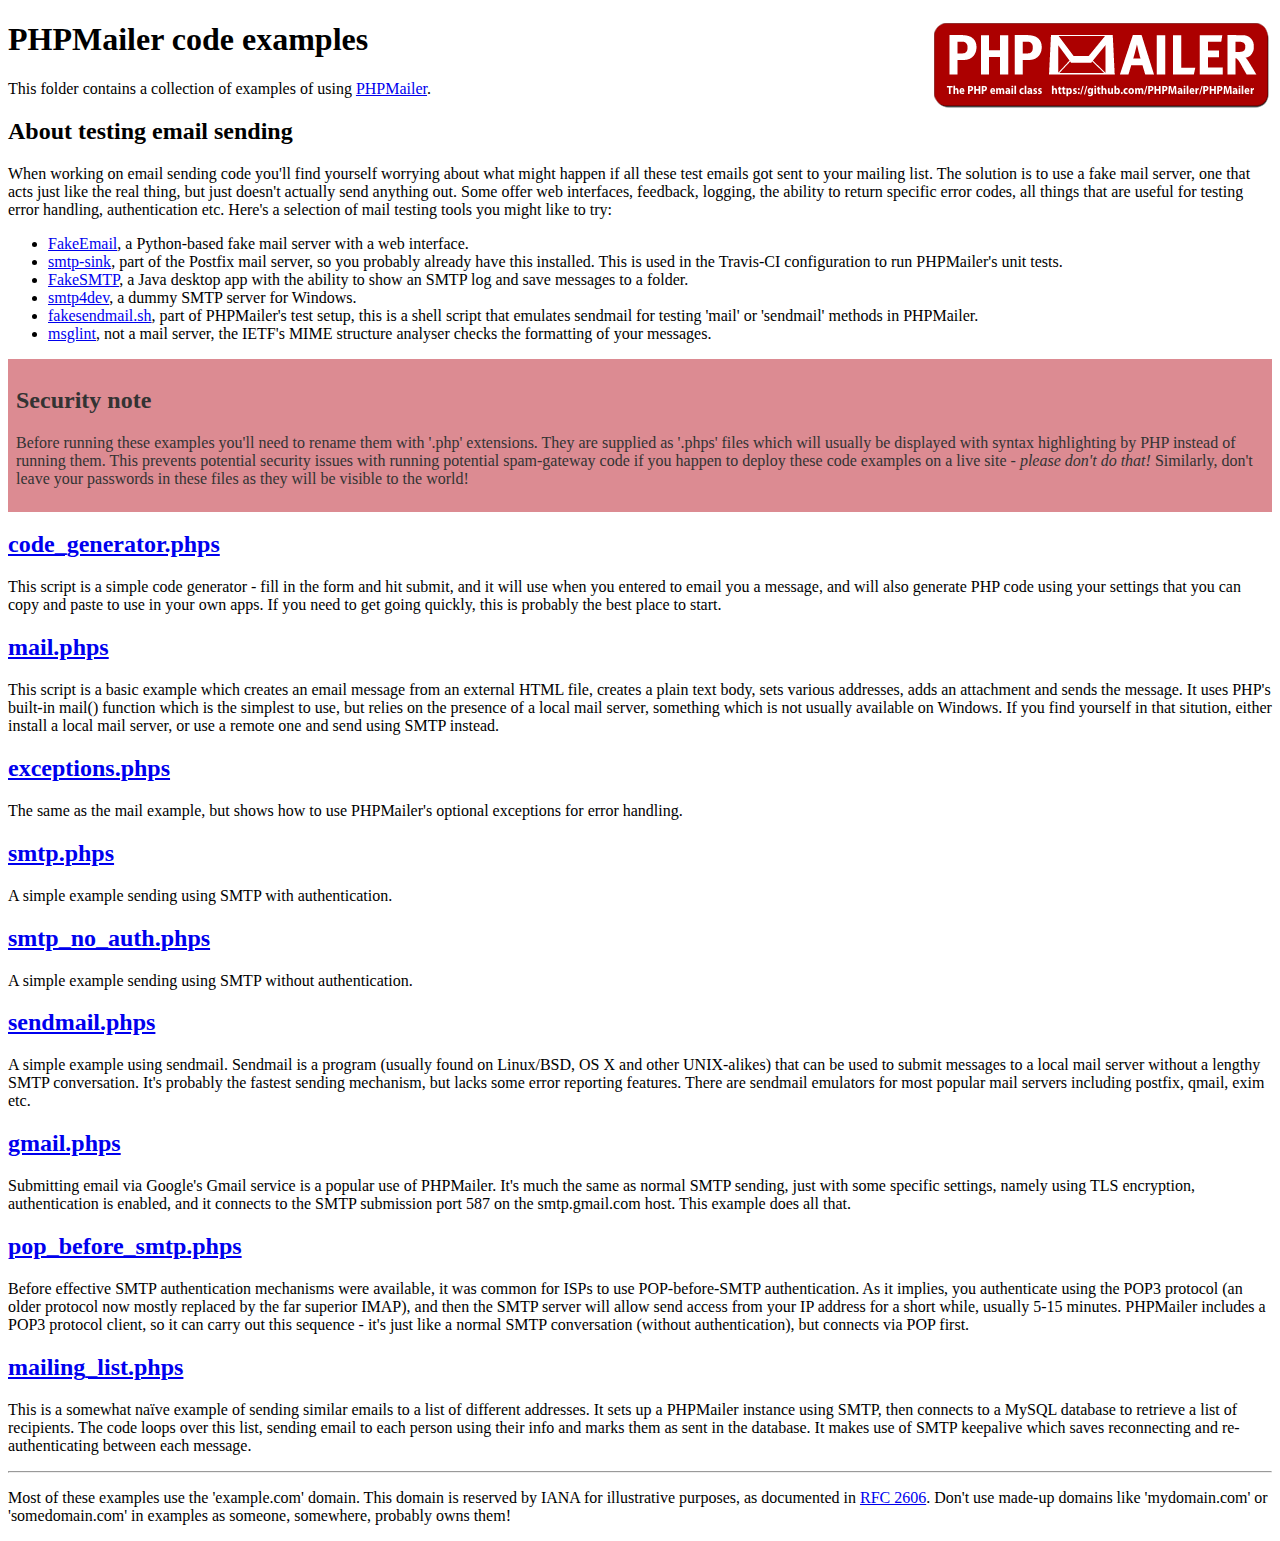
<file: phpmailer/examples/index.html>
<!DOCTYPE html>
<html>
<head>
	<meta http-equiv="Content-Type" content="text/html; charset=utf-8" />
	<title>PHPMailer Examples</title>
</head>
<body>
<h1>PHPMailer code examples<a href="https://github.com/PHPMailer/PHPMailer"><img src="images/phpmailer.png" style="float:right; border:0;" alt="PHPMailer logo"></a></h1>
<p>This folder contains a collection of examples of using <a href="https://github.com/PHPMailer/PHPMailer">PHPMailer</a>.</p>
<h2>About testing email sending</h2>
<p>When working on email sending code you'll find yourself worrying about what might happen if all these test emails got sent to your mailing list. The solution is to use a fake mail server, one that acts just like the real thing, but just doesn't actually send anything out. Some offer web interfaces, feedback, logging, the ability to return specific error codes, all things that are useful for testing error handling, authentication etc. Here's a selection of mail testing tools you might like to try:</p>
<ul>
  <li><a href="https://github.com/isotoma/FakeEmail">FakeEmail</a>, a Python-based fake mail server with a web interface.</li>
  <li><a href="http://www.postfix.org/smtp-sink.1.html">smtp-sink</a>, part of the Postfix mail server, so you probably already have this installed. This is used in the Travis-CI configuration to run PHPMailer's unit tests.</li>
  <li><a href="https://github.com/Nilhcem/FakeSMTP">FakeSMTP</a>, a Java desktop app with the ability to show an SMTP log and save messages to a folder.</li>
  <li><a href="http://smtp4dev.codeplex.com">smtp4dev</a>, a dummy SMTP server for Windows.</li>
  <li><a href="https://github.com/PHPMailer/PHPMailer/blob/master/test/fakesendmail.sh">fakesendmail.sh</a>, part of PHPMailer's test setup, this is a shell script that emulates sendmail for testing 'mail' or 'sendmail' methods in PHPMailer.</li>
  <li><a href="http://tools.ietf.org/tools/msglint/">msglint</a>, not a mail server, the IETF's MIME structure analyser checks the formatting of your messages.</li>
</ul>
<div style="padding: 8px; color: #333333; background-color: #dc8b92">
<h2>Security note</h2>
<p>Before running these examples you'll need to rename them with '.php' extensions. They are supplied as '.phps' files which will usually be displayed with syntax highlighting by PHP instead of running them. This prevents potential security issues with running potential spam-gateway code if you happen to deploy these code examples on a live site - <em>please don't do that!</em> Similarly, don't leave your passwords in these files as they will be visible to the world!</p>
</div>
<h2><a href="code_generator.phps">code_generator.phps</a></h2>
<p>This script is a simple code generator - fill in the form and hit submit, and it will use when you entered to email you a message, and will also generate PHP code using your settings that you can copy and paste to use in your own apps. If you need to get going quickly, this is probably the best place to start.</p>
<h2><a href="mail.phps">mail.phps</a></h2>
<p>This script is a basic example which creates an email message from an external HTML file, creates a plain text body, sets various addresses, adds an attachment and sends the message. It uses PHP's built-in mail() function which is the simplest to use, but relies on the presence of a local mail server, something which is not usually available on Windows. If you find yourself in that sitution, either install a local mail server, or use a remote one and send using SMTP instead.</p>
<h2><a href="exceptions.phps">exceptions.phps</a></h2>
<p>The same as the mail example, but shows how to use PHPMailer's optional exceptions for error handling.</p>
<h2><a href="smtp.phps">smtp.phps</a></h2>
<p>A simple example sending using SMTP with authentication.</p>
<h2><a href="smtp_no_auth.phps">smtp_no_auth.phps</a></h2>
<p>A simple example sending using SMTP without authentication.</p>
<h2><a href="sendmail.phps">sendmail.phps</a></h2>
<p>A simple example using sendmail. Sendmail is a program (usually found on Linux/BSD, OS X and other UNIX-alikes) that can be used to submit messages to a local mail server without a lengthy SMTP conversation. It's probably the fastest sending mechanism, but lacks some error reporting features. There are sendmail emulators for most popular mail servers including postfix, qmail, exim etc.</p>
<h2><a href="gmail.phps">gmail.phps</a></h2>
<p>Submitting email via Google's Gmail service is a popular use of PHPMailer. It's much the same as normal SMTP sending, just with some specific settings, namely using TLS encryption, authentication is enabled, and it connects to the SMTP submission port 587 on the smtp.gmail.com host. This example does all that.</p>
<h2><a href="pop_before_smtp.phps">pop_before_smtp.phps</a></h2>
<p>Before effective SMTP authentication mechanisms were available, it was common for ISPs to use POP-before-SMTP authentication. As it implies, you authenticate using the POP3 protocol (an older protocol now mostly replaced by the far superior IMAP), and then the SMTP server will allow send access from your IP address for a short while, usually 5-15 minutes. PHPMailer includes a POP3 protocol client, so it can carry out this sequence - it's just like a normal SMTP conversation (without authentication), but connects via POP first.</p>
<h2><a href="mailing_list.phps">mailing_list.phps</a></h2>
<p>This is a somewhat naïve example of sending similar emails to a list of different addresses. It sets up a PHPMailer instance using SMTP, then connects to a MySQL database to retrieve a list of recipients. The code loops over this list, sending email to each person using their info and marks them as sent in the database. It makes use of SMTP keepalive which saves reconnecting and re-authenticating between each message.</p>
<hr>
<p>Most of these examples use the 'example.com' domain. This domain is reserved by IANA for illustrative purposes, as documented in <a href="http://tools.ietf.org/html/rfc2606">RFC 2606</a>. Don't use made-up domains like 'mydomain.com' or 'somedomain.com' in examples as someone, somewhere, probably owns them!</p>
</body>
</html>
</file>
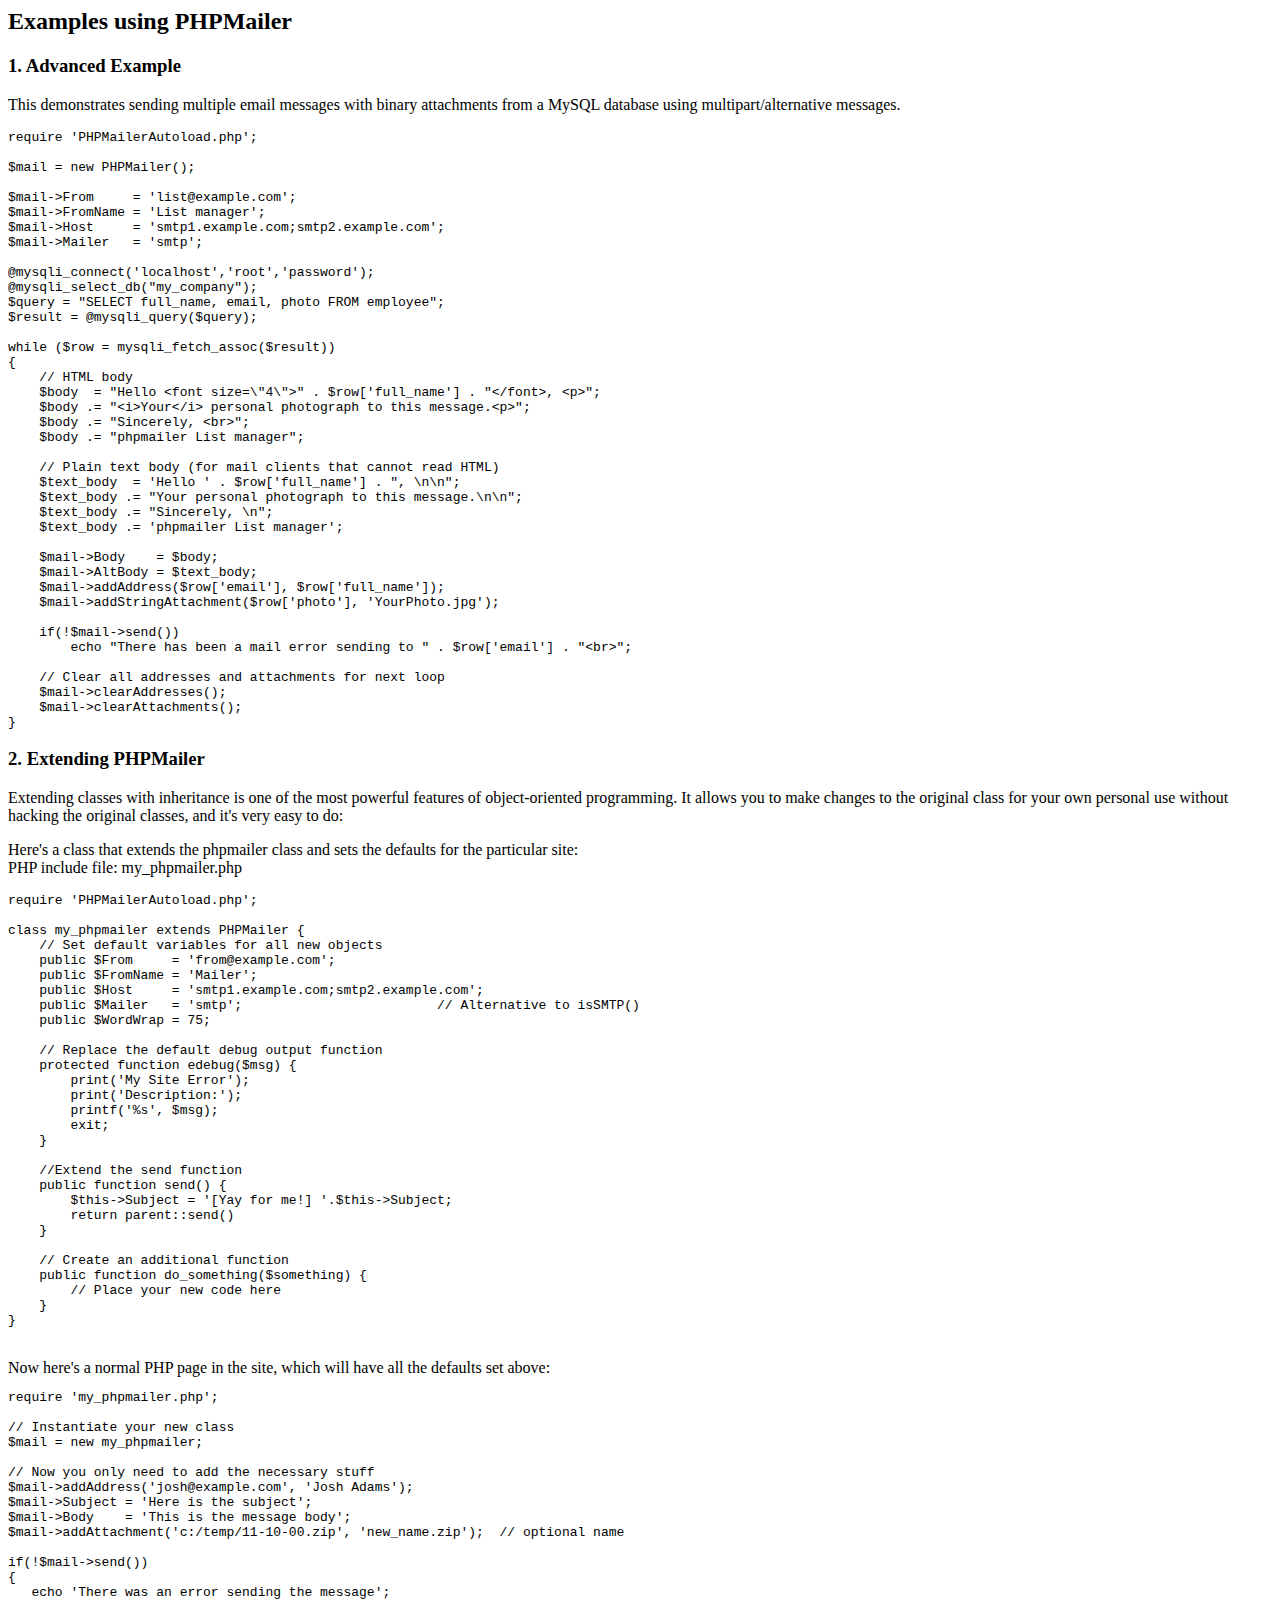
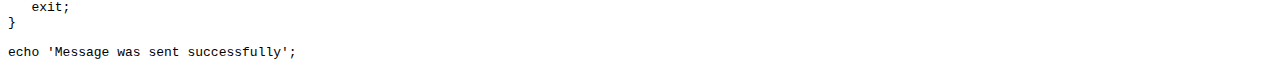
<file: phpmailer/docs/extending.html>
<html>
<head>
<title>Examples using phpmailer</title>
</head>

<body>

<h2>Examples using PHPMailer</h2>

<h3>1. Advanced Example</h3>
<p>

This demonstrates sending multiple email messages with binary attachments
from a MySQL database using multipart/alternative messages.<p>

<pre>
require 'PHPMailerAutoload.php';

$mail = new PHPMailer();

$mail->From     = 'list@example.com';
$mail->FromName = 'List manager';
$mail->Host     = 'smtp1.example.com;smtp2.example.com';
$mail->Mailer   = 'smtp';

@mysqli_connect('localhost','root','password');
@mysqli_select_db("my_company");
$query = "SELECT full_name, email, photo FROM employee";
$result = @mysqli_query($query);

while ($row = mysqli_fetch_assoc($result))
{
    // HTML body
    $body  = "Hello &lt;font size=\"4\"&gt;" . $row['full_name'] . "&lt;/font&gt;, &lt;p&gt;";
    $body .= "&lt;i&gt;Your&lt;/i&gt; personal photograph to this message.&lt;p&gt;";
    $body .= "Sincerely, &lt;br&gt;";
    $body .= "phpmailer List manager";

    // Plain text body (for mail clients that cannot read HTML)
    $text_body  = 'Hello ' . $row['full_name'] . ", \n\n";
    $text_body .= "Your personal photograph to this message.\n\n";
    $text_body .= "Sincerely, \n";
    $text_body .= 'phpmailer List manager';

    $mail->Body    = $body;
    $mail->AltBody = $text_body;
    $mail->addAddress($row['email'], $row['full_name']);
    $mail->addStringAttachment($row['photo'], 'YourPhoto.jpg');

    if(!$mail->send())
        echo "There has been a mail error sending to " . $row['email'] . "&lt;br&gt;";

    // Clear all addresses and attachments for next loop
    $mail->clearAddresses();
    $mail->clearAttachments();
}
</pre>
<p>

<h3>2. Extending PHPMailer</h3>
<p>

Extending classes with inheritance is one of the most
powerful features of object-oriented programming. It allows you to make changes to the
original class for your own personal use without hacking the original
classes, and it's very easy to do:

<p>
Here's a class that extends the phpmailer class and sets the defaults
for the particular site:<br>
PHP include file: my_phpmailer.php
<p>

<pre>
require 'PHPMailerAutoload.php';

class my_phpmailer extends PHPMailer {
    // Set default variables for all new objects
    public $From     = 'from@example.com';
    public $FromName = 'Mailer';
    public $Host     = 'smtp1.example.com;smtp2.example.com';
    public $Mailer   = 'smtp';                         // Alternative to isSMTP()
    public $WordWrap = 75;

    // Replace the default debug output function
    protected function edebug($msg) {
        print('My Site Error');
        print('Description:');
        printf('%s', $msg);
        exit;
    }

    //Extend the send function
    public function send() {
        $this->Subject = '[Yay for me!] '.$this->Subject;
        return parent::send()
    }

    // Create an additional function
    public function do_something($something) {
        // Place your new code here
    }
}
</pre>
<br>
Now here's a normal PHP page in the site, which will have all the defaults set above:<br>

<pre>
require 'my_phpmailer.php';

// Instantiate your new class
$mail = new my_phpmailer;

// Now you only need to add the necessary stuff
$mail->addAddress('josh@example.com', 'Josh Adams');
$mail->Subject = 'Here is the subject';
$mail->Body    = 'This is the message body';
$mail->addAttachment('c:/temp/11-10-00.zip', 'new_name.zip');  // optional name

if(!$mail->send())
{
   echo 'There was an error sending the message';
   exit;
}

echo 'Message was sent successfully';
</pre>
</body>
</html>
</file>
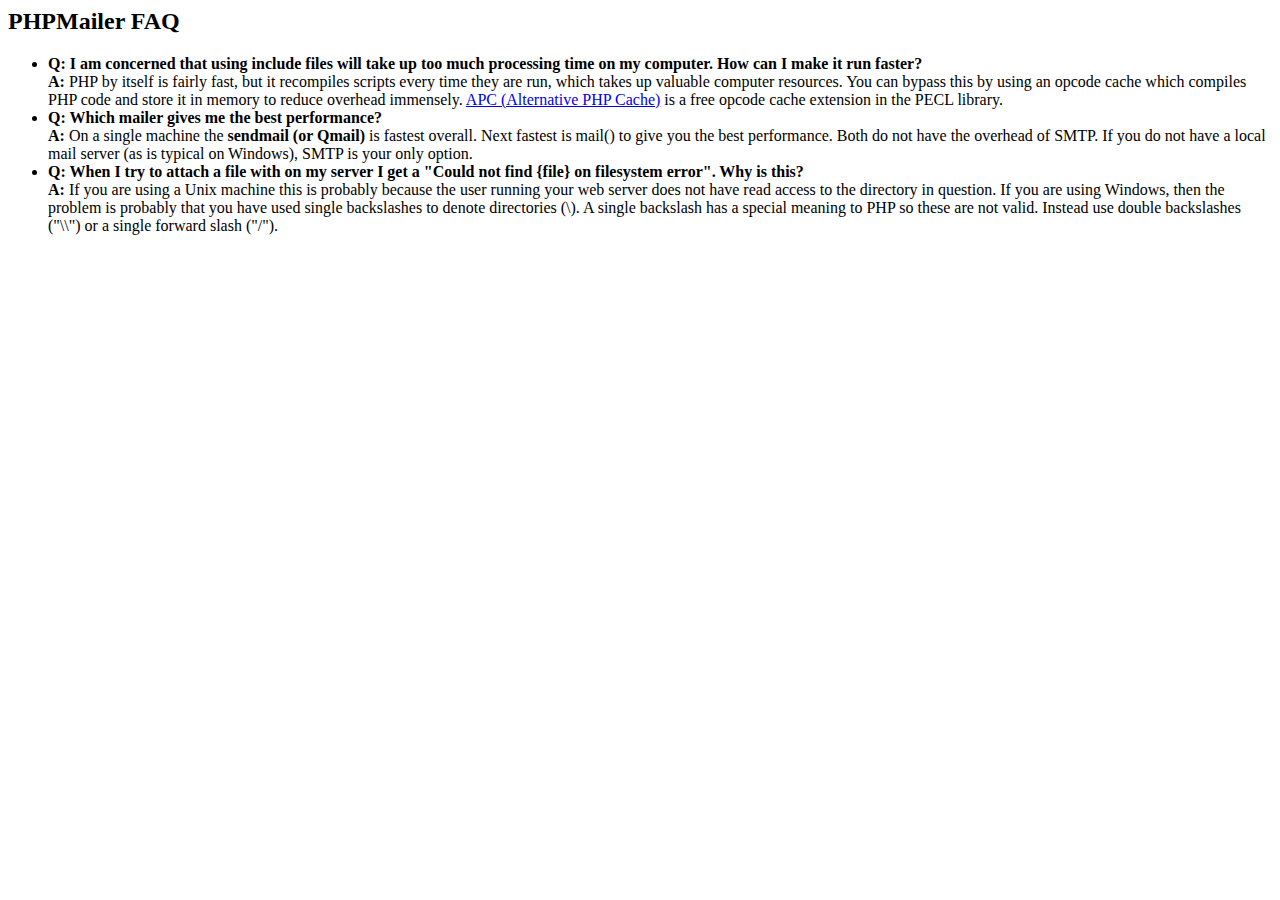
<file: phpmailer/docs/faq.html>
﻿<html>
<head>
<title>PHPMailer FAQ</title>
</head>
<body>
<h2>PHPMailer FAQ</h2>
<ul>
    <li><strong>Q: I am concerned that using include files will take up too much
    processing time on my computer. How can I make it run faster?</strong><br>
    <strong>A:</strong> PHP by itself is fairly fast, but it recompiles scripts every time they are run, which takes up valuable
    computer resources. You can bypass this by using an opcode cache which compiles
    PHP code and store it in memory to reduce overhead immensely. <a href="http://www.php.net/apc/">APC
    (Alternative PHP Cache)</a> is a free opcode cache extension in the PECL library.</li>
    <li><strong>Q: Which mailer gives me the best performance?</strong><br>
    <strong>A:</strong> On a single machine the <strong>sendmail (or Qmail)</strong> is fastest overall.
    Next fastest is mail() to give you the best performance. Both do not have the overhead of SMTP.
    If you do not have a local mail server (as is typical on Windows), SMTP is your only option.</li>
    <li><strong>Q: When I try to attach a file with on my server I get a
    "Could not find {file} on filesystem error". Why is this?</strong><br>
    <strong>A:</strong> If you are using a Unix machine this is probably because the user
    running your web server does not have read access to the directory in question. If you are using Windows,
    then the problem is probably that you have used single backslashes to denote directories (\).
    A single backslash has a special meaning to PHP so these are not
    valid. Instead use double backslashes ("\\") or a single forward
    slash ("/").</li>
</ul>
</body>
</html>
</file>
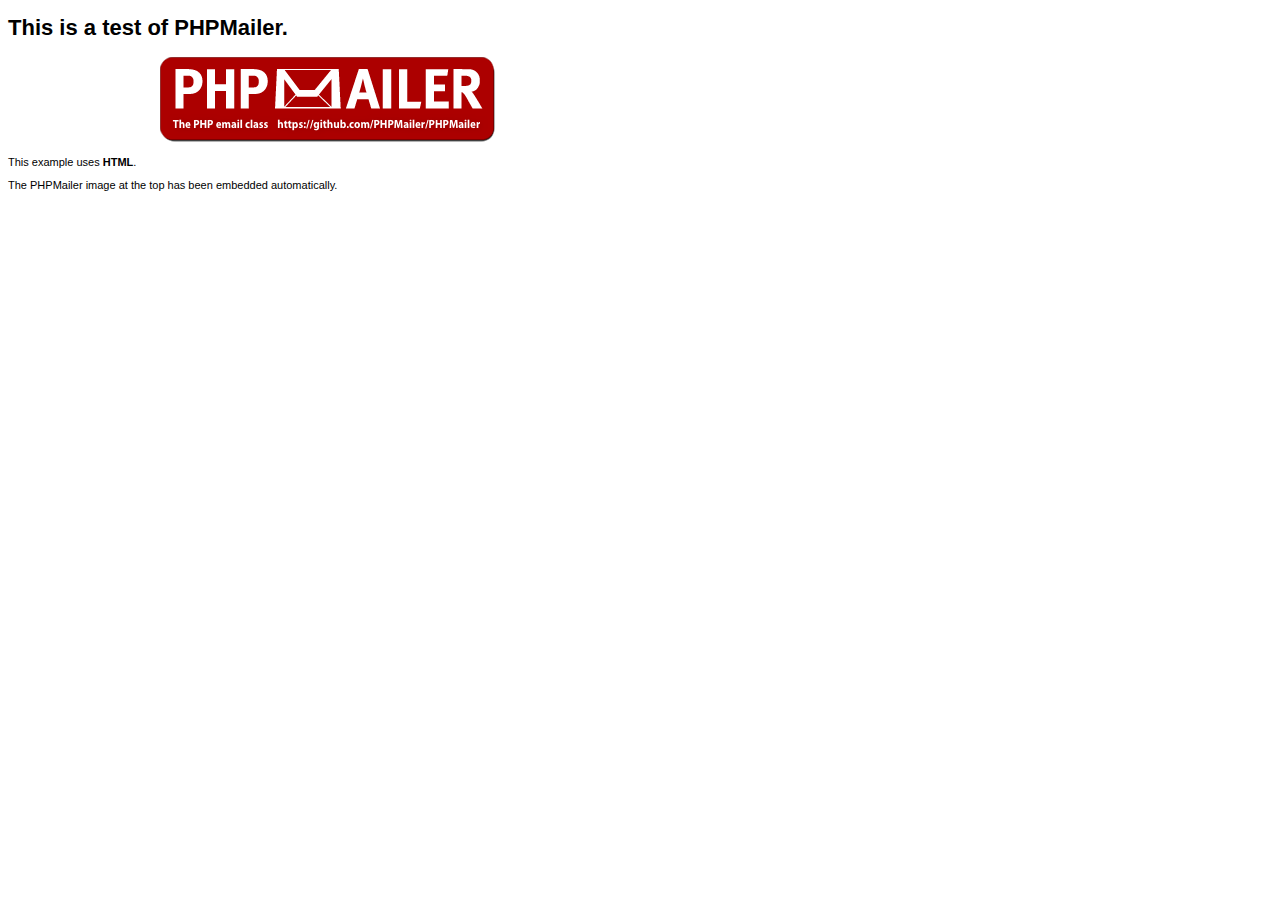
<file: phpmailer/examples/contents.html>
<!DOCTYPE HTML PUBLIC "-//W3C//DTD HTML 4.01 Transitional//EN" "http://www.w3.org/TR/html4/loose.dtd">
<html>
<head>
  <meta http-equiv="Content-Type" content="text/html; charset=utf-8">
  <title>PHPMailer Test</title>
</head>
<body>
  <div style="width: 640px; font-family: Arial, Helvetica, sans-serif; font-size: 11px;">
    <h1>This is a test of PHPMailer.</h1>
    <div align="center">
      <a href="https://github.com/PHPMailer/PHPMailer/"><img src="images/phpmailer.png" height="90" width="340" alt="PHPMailer rocks"></a>
    </div>
    <p>This example uses <strong>HTML</strong>.</p>
    <p>The PHPMailer image at the top has been embedded automatically.</p>
  </div>
</body>
</html>
</file>
